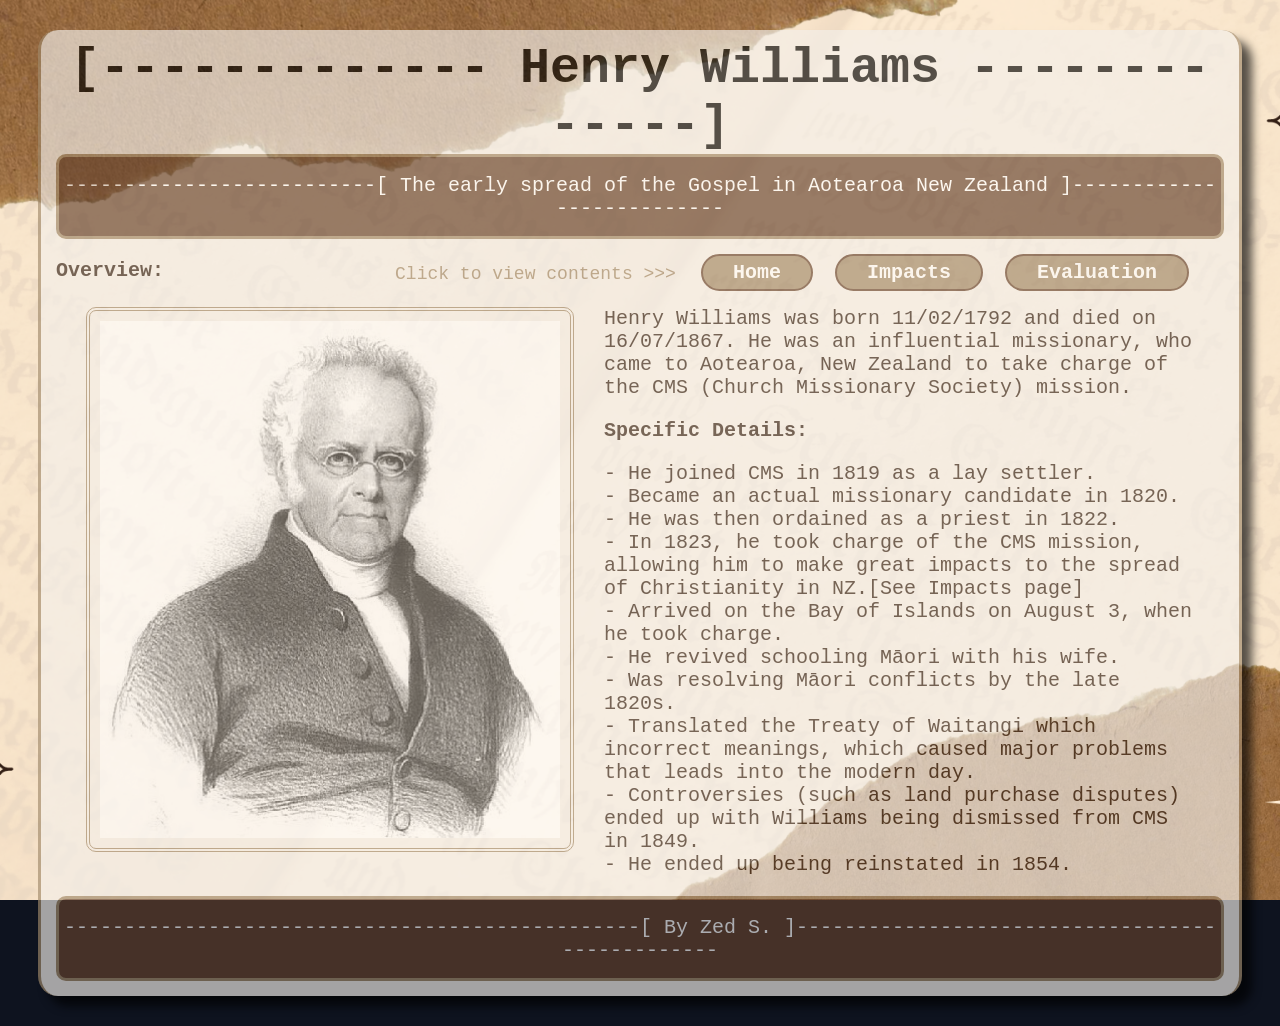
<file: index.html>
<!DOCTYPE html>
<html>
    <head>
        <title>Henry Williams</title>
        <link href="styles.css" rel="stylesheet" type="text/css"/>
        <link rel="icon" type="image/x-icon" href="images/icon.png">
    </head>    
    <body>
        <!--CONTAINER STARTS HERE-->
         <div id="container">
            <!--HEADER STARTS HERE-->
            <div id="header">
                <h1>[------------- Henry Williams -------------]</h1>
            </div><!--END OF HEADER-->

            <!--SUB-HEADING STARTS HERE-->
            <div id="sub-heading">
                <h2>--------------------------[ The early spread of the Gospel in Aotearoa New Zealand ]--------------------------</h2>
            </div><!--END OF SUB-HEADING-->

            <!--MENU STARTS HERE-->
            <div id="menu">
                <p>Click to view contents >>></p>
                <button onclick="location.href='index.html'">Home</button>
                <button onclick="location.href='impacts.html'">Impacts</button>
                <button onclick="location.href='evaluation.html'">Evaluation</button>
            </div><!--END OF MENU-->

            <!--MAIN CONTENT SECTION STARTS HERE-->
            <div id="main">
                <p><img src="images/henry-williams.jpg" alt="Henry Williams" class="image-style"><strong>Overview:</strong></p>
                <p>Henry Williams was born 11/02/1792 and died on 16/07/1867. He was an influential missionary, who came to Aotearoa, New Zealand to take charge of the CMS (Church Missionary Society) mission.</p>

                <p><strong>Specific Details:</strong></p>
                <p>- He joined CMS in 1819 as a lay settler.<br>- Became an actual missionary candidate in 1820.<br>- He was then ordained as a priest in 1822.<br>- In 1823, he took charge of the CMS mission, allowing him to make great impacts to the spread of Christianity in NZ.[See Impacts page]<br>- Arrived on the Bay of Islands on August 3, when he took charge.<br>- He revived schooling Māori with his wife.<br>- Was resolving Māori conflicts by the late 1820s.<br>- Translated the Treaty of Waitangi which incorrect meanings, which caused major problems that leads into the modern day.<br>- Controversies (such as land purchase disputes) ended up with Williams being dismissed from CMS in 1849.<br>- He ended up being reinstated in 1854.</p>
            </div><!--END OF MAIN-->

            <!--FOOTER SECTION STARTS HERE: APPEARS ON EACH PAGE-->
            <div id="footer">
                <h2>------------------------------------------------[ By Zed S. ]------------------------------------------------</h2>
            </div><!--END OF FOOTER-->
        </div><!--END OF CONTAINER-->
    </body>

</html>
</file>
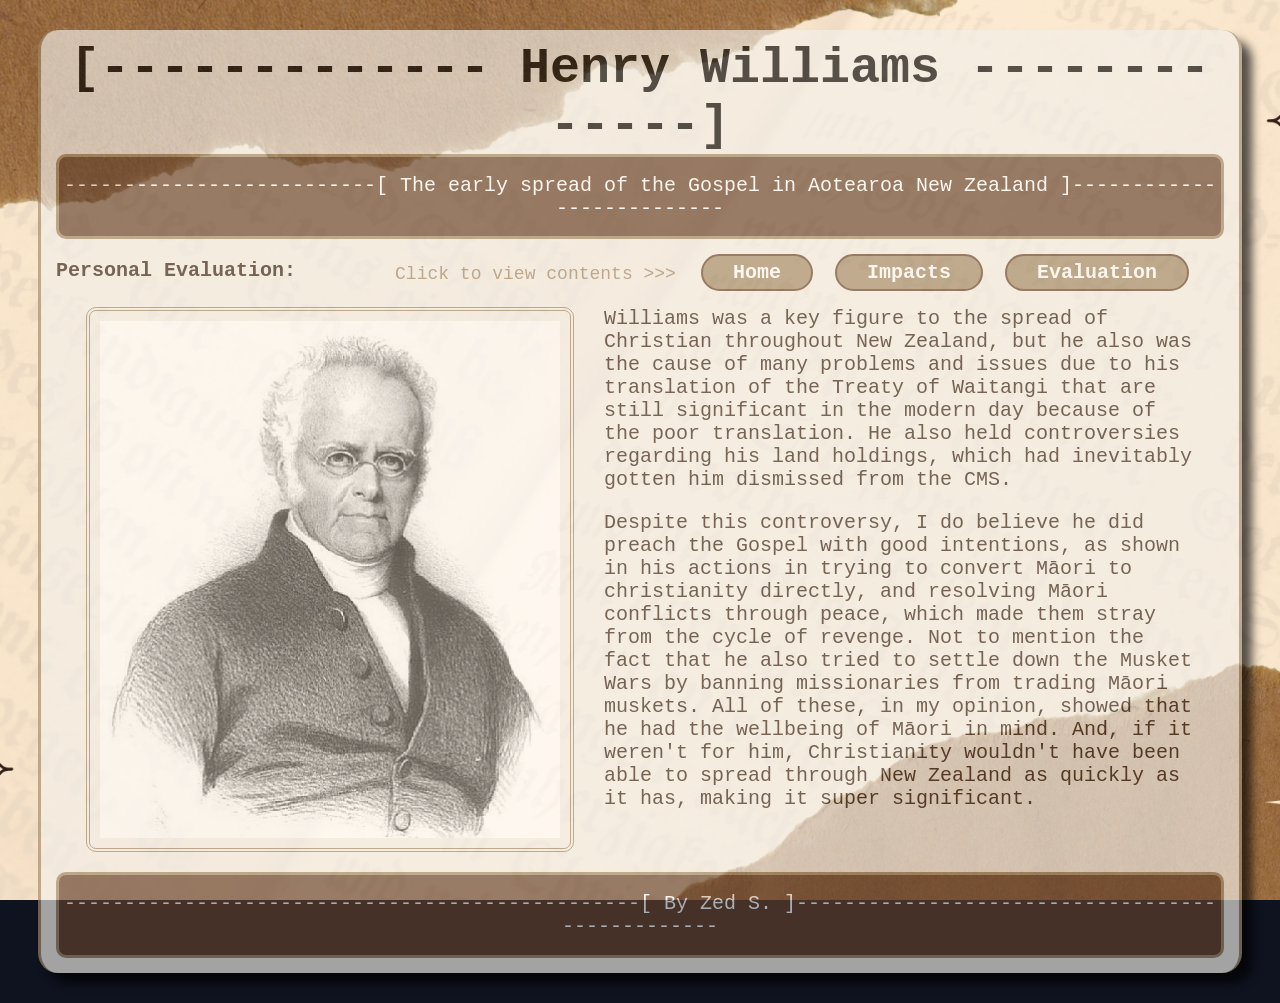
<file: evaluation.html>
<!DOCTYPE html>
<html>
    <head>
        <title>Henry Williams</title>
        <link href="styles.css" rel="stylesheet" type="text/css"/>
        <link rel="icon" type="image/x-icon" href="images/icon.png">
    </head>    
    <body>
        <!--CONTAINER STARTS HERE-->
         <div id="container">
            <!--HEADER STARTS HERE-->
            <div id="header">
                <h1>[------------- Henry Williams -------------]</h1>
            </div><!--END OF HEADER-->

            <!--SUB-HEADING STARTS HERE-->
            <div id="sub-heading">
                <h2>--------------------------[ The early spread of the Gospel in Aotearoa New Zealand ]--------------------------</h2>
            </div><!--END OF SUB-HEADING-->

            <!--MENU STARTS HERE-->
            <div id="menu">
                <p>Click to view contents >>></p>
                <button onclick="location.href='index.html'">Home</button>
                <button onclick="location.href='impacts.html'">Impacts</button>
                <button onclick="location.href='evaluation.html'">Evaluation</button>
            </div><!--END OF MENU-->

            <!--MAIN CONTENT SECTION STARTS HERE-->
            <div id="main">
                <p><img src="images/henry-williams.jpg" alt="Henry Williams" class="image-style"><strong>Personal Evaluation:</strong></p>
                <p>Williams was a key figure to the spread of Christian throughout New Zealand, but he also was the cause of many problems and issues due to his translation of the Treaty of Waitangi that are still significant in the modern day because of the poor translation. He also held controversies regarding his land holdings, which had inevitably gotten him dismissed from the CMS.</p>
                <p>Despite this controversy, I do believe he did preach the Gospel with good intentions, as shown in his actions in trying to convert Māori to christianity directly, and resolving Māori conflicts through peace, which made them stray from the cycle of revenge. Not to mention the fact that he also tried to settle down the Musket Wars by banning missionaries from trading Māori muskets. All of these, in my opinion, showed that he had the wellbeing of Māori in mind. And, if it weren't for him, Christianity wouldn't have been able to spread through New Zealand as quickly as it has, making it super significant.</p>
            </div><!--END OF MAIN-->

            <!--FOOTER SECTION STARTS HERE: APPEARS ON EACH PAGE-->
            <div id="footer">
                <h2>------------------------------------------------[ By Zed S. ]------------------------------------------------</h2>
            </div><!--END OF FOOTER-->
        </div><!--END OF CONTAINER-->
    </body>

</html>
</file>
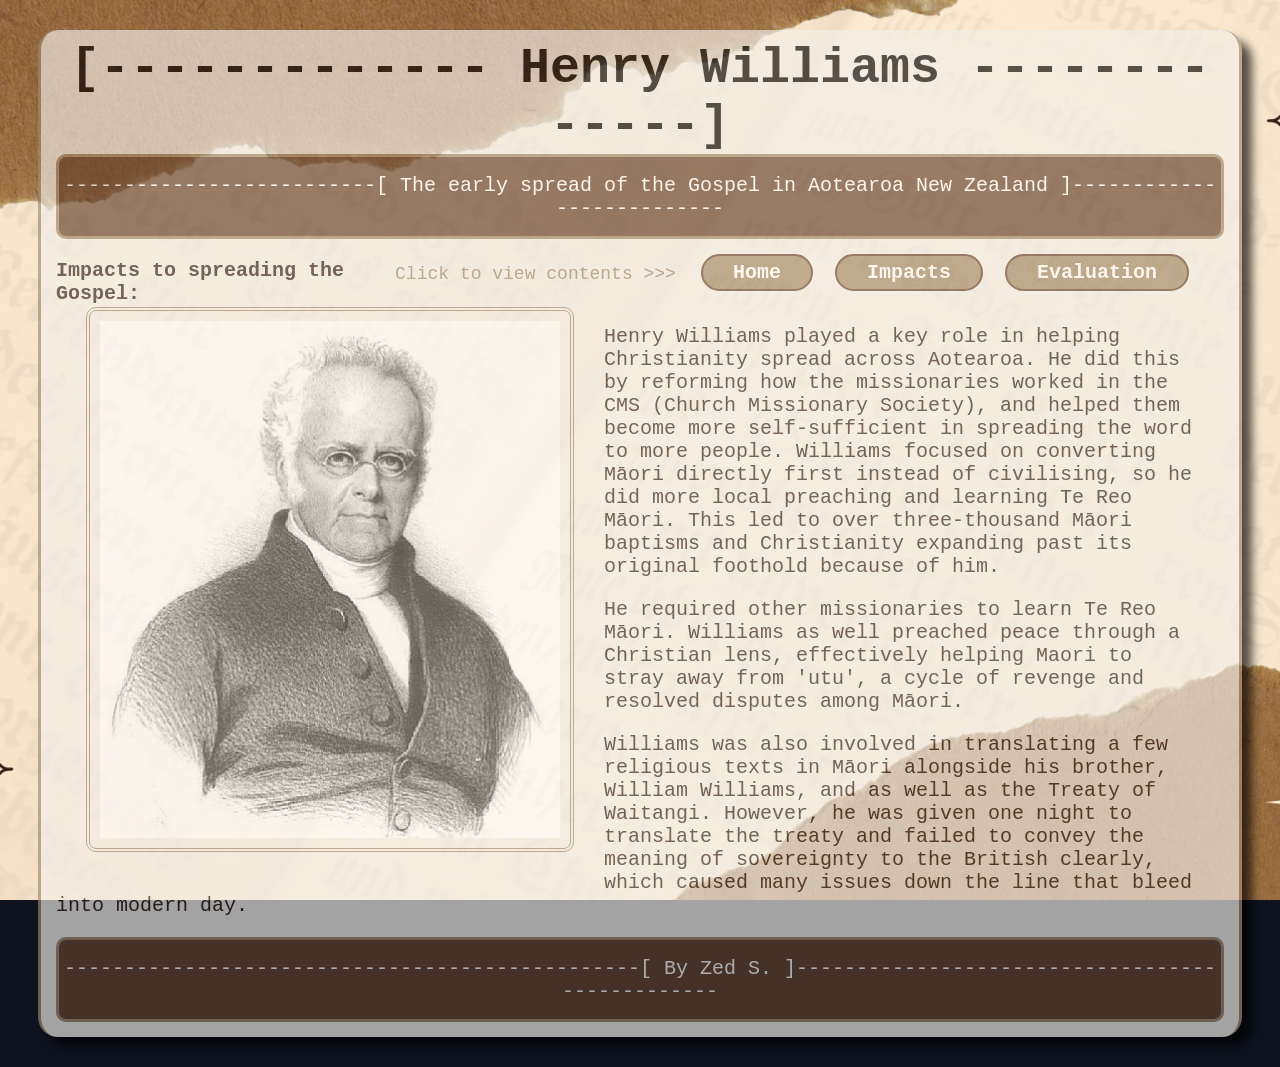
<file: impacts.html>
<!DOCTYPE html>
<html>
    <head>
        <title>Henry Williams</title>
        <link href="styles.css" rel="stylesheet" type="text/css"/>
        <link rel="icon" type="image/x-icon" href="images/icon.png">
    </head>    
    <body>
        <!--CONTAINER STARTS HERE-->
         <div id="container">
            <!--HEADER STARTS HERE-->
            <div id="header">
                <h1>[------------- Henry Williams -------------]</h1>
            </div><!--END OF HEADER-->

            <!--SUB-HEADING STARTS HERE-->
            <div id="sub-heading">
                <h2>--------------------------[ The early spread of the Gospel in Aotearoa New Zealand ]--------------------------</h2>
            </div><!--END OF SUB-HEADING-->

            <!--MENU STARTS HERE-->
            <div id="menu">
                <p>Click to view contents >>></p>
                <button onclick="location.href='index.html'">Home</button>
                <button onclick="location.href='impacts.html'">Impacts</button>
                <button onclick="location.href='evaluation.html'">Evaluation</button>
            </div><!--END OF MENU-->

            <!--MAIN CONTENT SECTION STARTS HERE-->
            <div id="main">
                <p><img src="images/henry-williams.jpg" alt="Henry Williams" class="image-style"><strong>Impacts to spreading the Gospel:</strong></p>
                <p>Henry Williams played a key role in helping Christianity spread across Aotearoa. He did this by reforming how the missionaries worked in the CMS (Church Missionary Society), and helped them become more self-sufficient in spreading the word to more people. Williams focused on converting Māori directly first instead of civilising, so he did more local preaching and learning Te Reo Māori. This led to over three-thousand Māori baptisms and Christianity expanding past its original foothold because of him.</p>
                <p>He required other missionaries to learn Te Reo Māori. Williams as well preached peace through a Christian lens, effectively helping Maori to stray away from 'utu', a cycle of revenge and resolved disputes among Māori.</p>
                <p>Williams was also involved in translating a few religious texts in Māori alongside his brother, William Williams, and as well as the Treaty of Waitangi. However, he was given one night to translate the treaty and failed to convey the meaning of sovereignty to the British clearly, which caused many issues down the line that bleed into modern day.</p>
            </div><!--END OF MAIN-->

            <!--FOOTER SECTION STARTS HERE: APPEARS ON EACH PAGE-->
            <div id="footer">
                <h2>------------------------------------------------[ By Zed S. ]------------------------------------------------</h2>
            </div><!--END OF FOOTER-->
        </div><!--END OF CONTAINER-->
    </body>

</html>
</file>
<file: styles.css>
body {
    font-family: 'Courier New', Courier, monospace;
    font-size: 20px;
    background-image: url(images/background.png);
    background-size: cover;
    background-position: center;
    background-attachment: fixed;
    background-color: #0e131f;
}

/*CONTAINER*/
#container {
    margin: 30px;
    background-color: #f4f0eb;
    background-attachment: fixed;
    background-position: center;
    background-size: cover;
    padding-right: 15px;
    padding-left: 15px;
    padding-bottom: 10px;
    padding-top: 10px;
    border-right: solid 3px #a18a6b;
    border-left: solid 3px #a18a6b;
    border-radius: 20px;
    box-shadow: 10px 10px 10px #000000;
    opacity: 65%
}

/*HEADER DIV*/
#header {
    clear: both;
    text-align: center;
}

/*SUB-HEADING DIV*/
#sub-heading {
    margin-bottom: 5px;
    border-radius: 10px;
    background-color: #65422d;
    border: solid 3px #a18a6b;
}

/*MENU DIV*/
#menu {
    float: right;
    margin-bottom: 5px;
    margin-top: 5px;
    margin-right: 30px;
}
#menu button {
    margin: 5px;
    padding: 5px;
    padding-left: 30px;
    padding-right: 30px;
    font-size: 20px;
    border-radius: 20px;
    border: solid 2px #65422d;
    font-weight: bold;
    cursor: pointer;
    color: #ffffff;
    background-color: #a18a6b;
    font-family: 'Courier New', Courier, monospace;
    transition: opacity 0.4s;
}
#menu button:hover {
    opacity: 40%;
}

/*MAIN DIV*/
#main {
    color: #ffffff;
    width: fit-content;
}

/*FOOTER DIV*/
#footer {
    margin-top: 20px;
    margin-bottom: 5px;
    border-radius: 10px;
    background-color: #65422d;
    border: solid 3px #a18a6b;
    clear: both;
    text-align: center;
}

/*TEXT TAG STYLES*/
h1 {
    font-weight: bold;
    font-size: 50px;
    margin-top: 0px;
    margin-bottom: 0px;
}
h2 {
    font-weight: normal;
    font-size: 20px;
    color: #ffffff;
    text-align: center;
}
h3 {
    font-size: 24px;
    font-weight: bold;
    margin-top: 0px;
    margin-bottom: 0px;
}
#main p {
    color: #322016;
    font-size: 20px;
    font-weight: normal;
    margin-right: 30px;
}
#menu p {
    float: left;
    font-size: 18px;
    margin-right: 20px;
    margin-top: 15px;
    color: #a18a6b;
}

/*CLASS STYLES BEGIN*/
.image-style {
    width: 460px;
    padding: 10px;
    margin: 10px;
    margin-left: 30px;
    margin-right: 30px;
    margin-top: 0px;
    margin-bottom: 20px;
    border-radius: 10px;
    float: left;
    border: double 4px #a18a6b;
}
</file>
